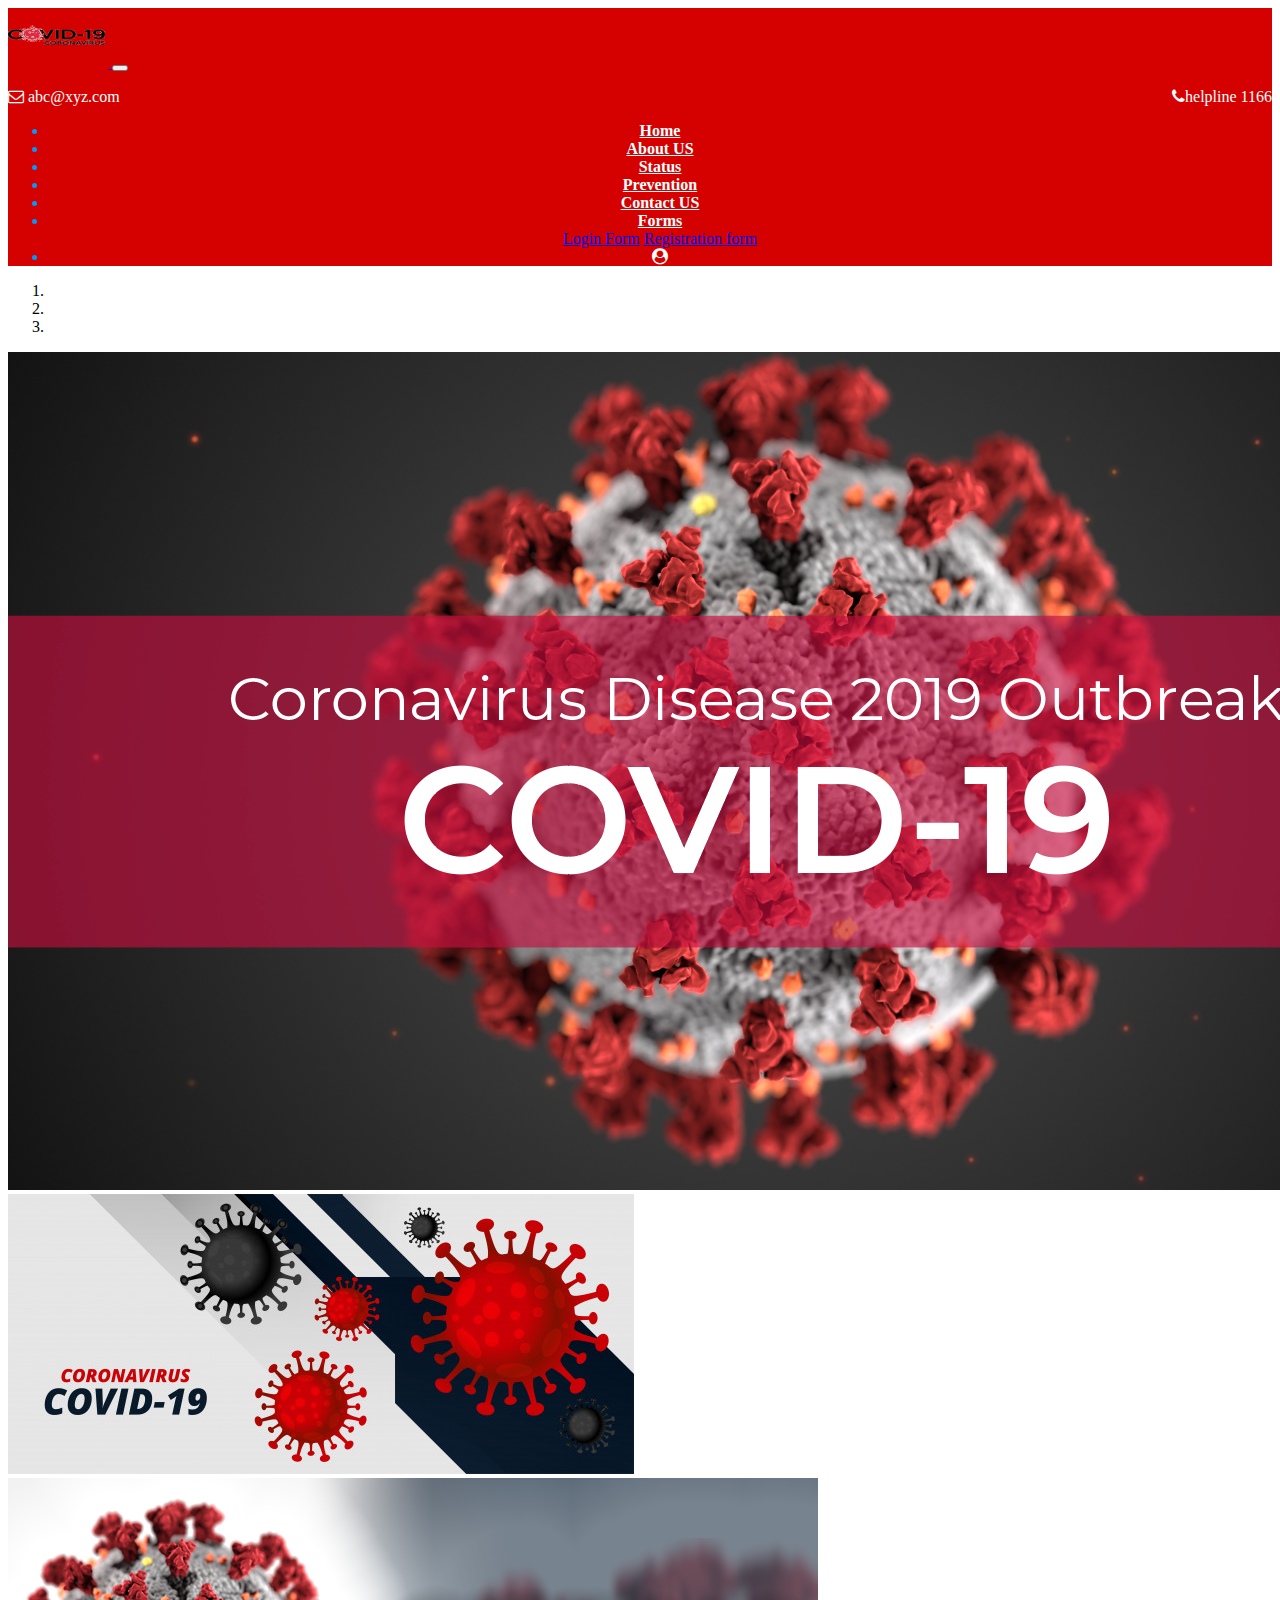
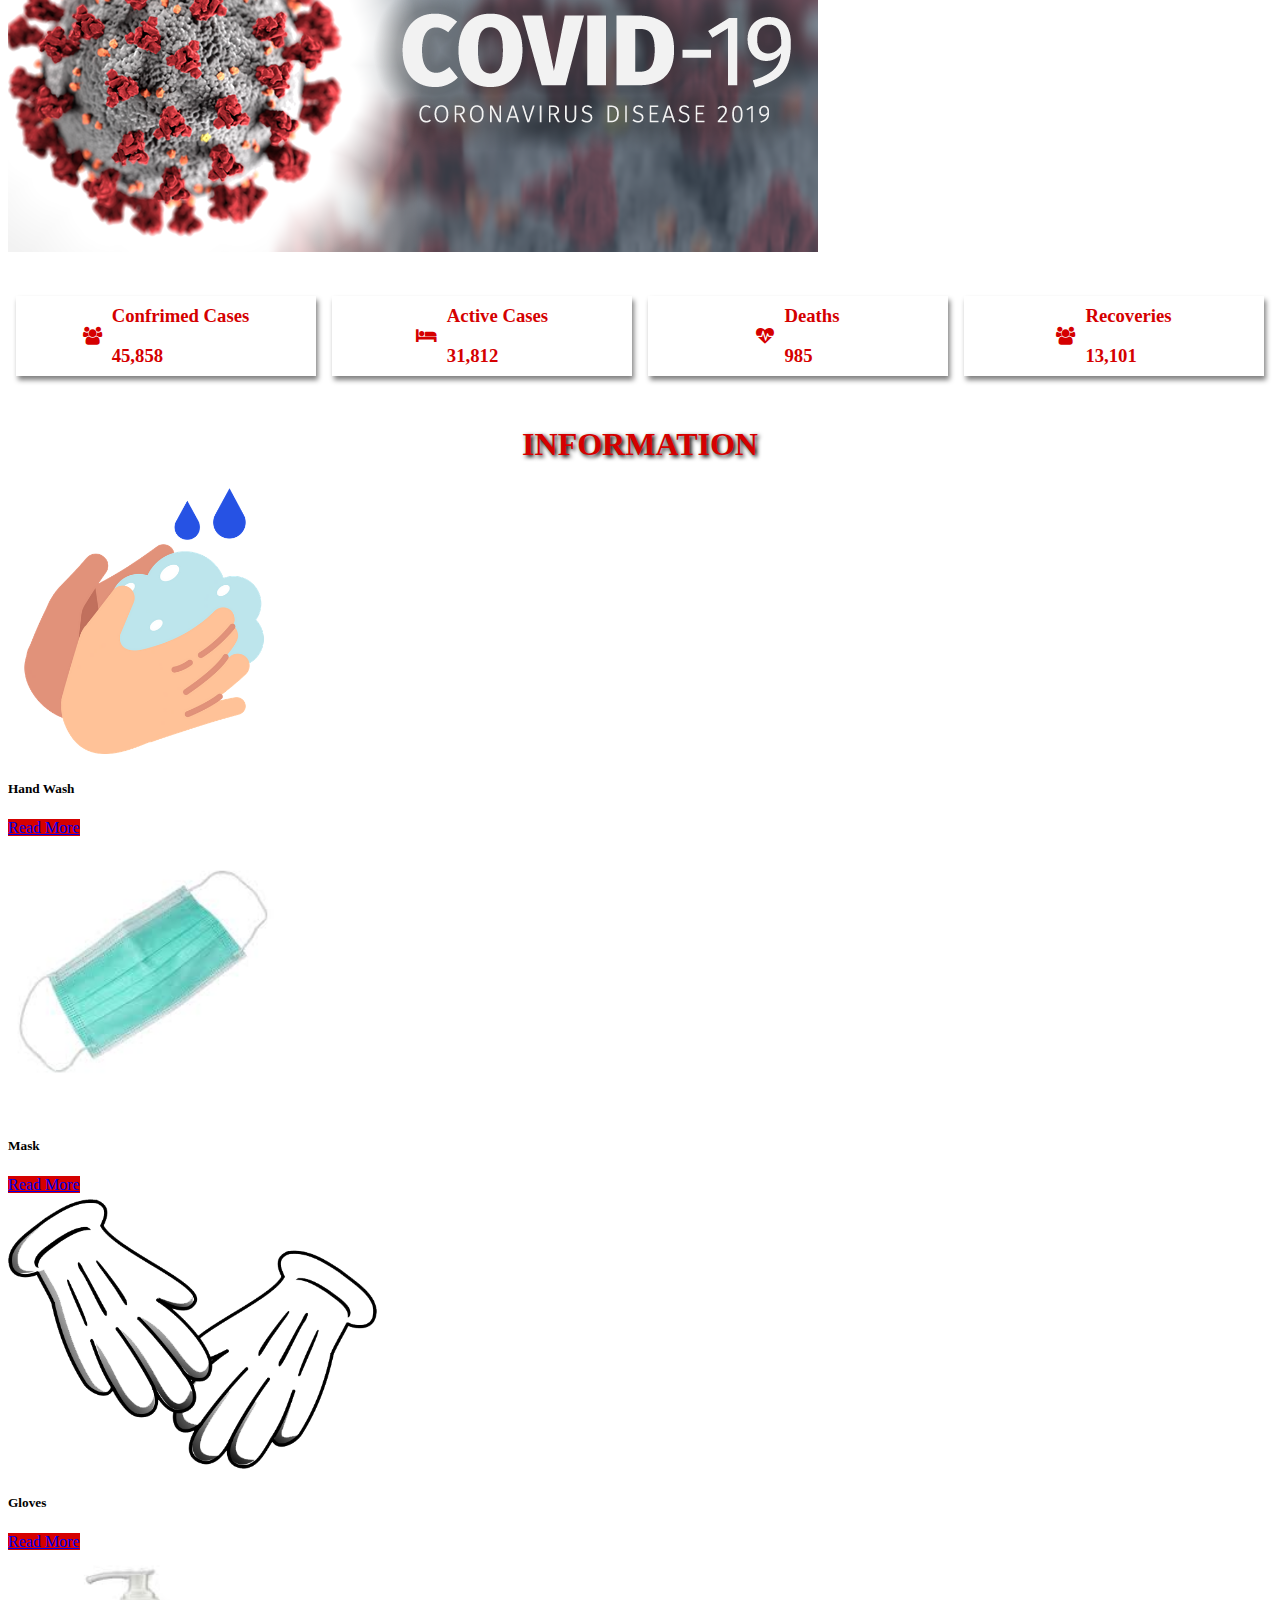
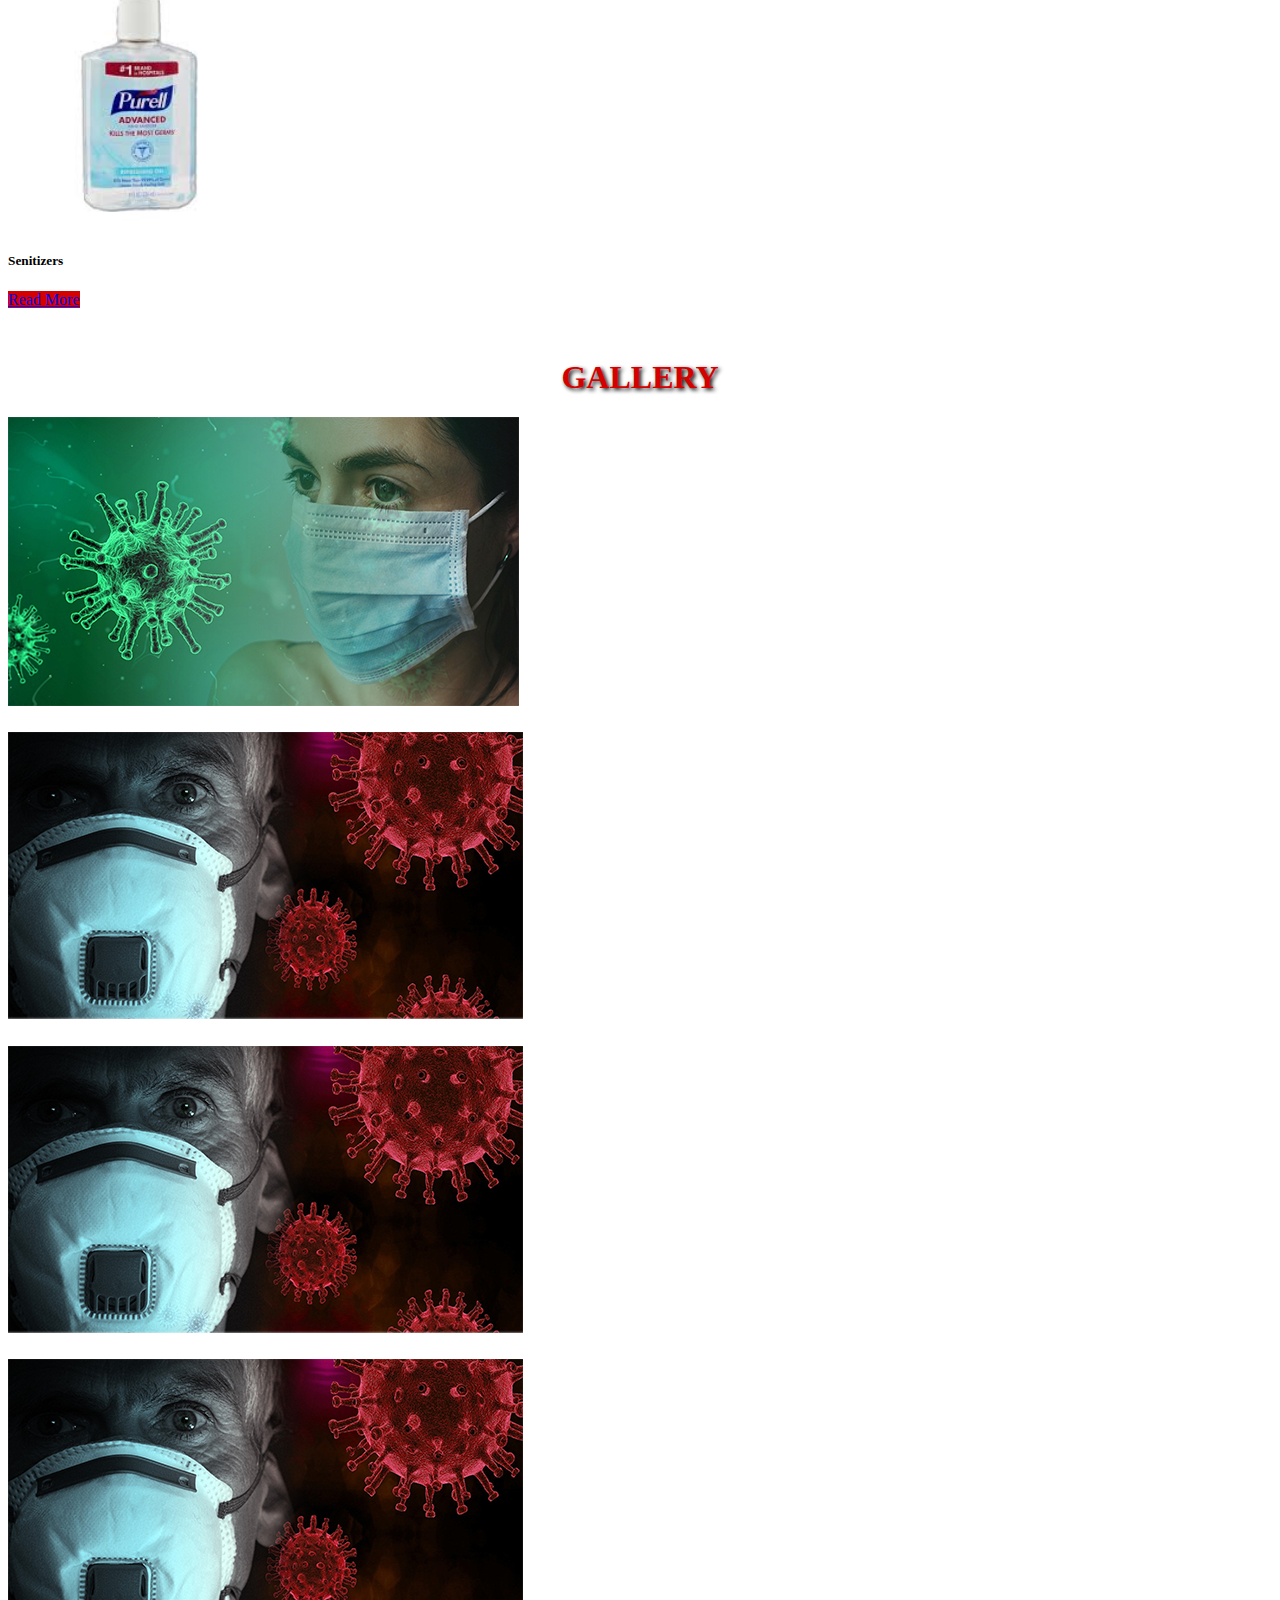
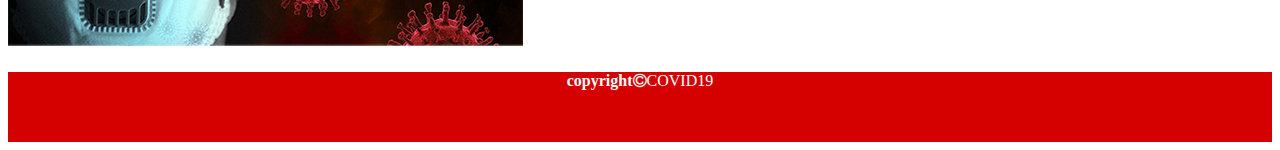
<file: public/index.html>
<!doctype html>
<html>
<head>
<meta charset="utf-8">
<title>COVID19</title>
<link rel="stylesheet" href="https://stackpath.bootstrapcdn.com/bootstrap/4.5.0/css/bootstrap.min.css" integrity="sha384-9aIt2nRpC12Uk9gS9baDl411NQApFmC26EwAOH8WgZl5MYYxFfc+NcPb1dKGj7Sk" crossorigin="anonymous">
<link rel="stylesheet"  href="style.css">
<link rel="stylesheet" href="https://cdnjs.cloudflare.com/ajax/libs/font-awesome/4.7.0/css/font-awesome.min.css">
</head>

<body>
<div>
<nav class="navbar navbar-expand-lg navbar-light bg-light">
  <a class="navbar-brand" href="website.html">
  <img src="images/covid19.png" alt="" class="image">
  </a>
  <button class="navbar-toggler" type="button" data-toggle="collapse" data-target="#navbarText" aria-controls="navbarText" aria-expanded="false" aria-label="Toggle navigation">
    <span class="navbar-toggler-icon"></span>
  </button>
  <div class="collapse navbar-collapse" id="navbarText">
    <ul class="navbar-nav mr-auto">
     
    </ul>
    <span class="navbar-text">
    <i class="fa fa-phone" aria-hidden="true">helpline 1166</i>
    <i class="fa fa-envelope-o" aria-hidden="true"> abc@xyz.com </i>
      <ul class="navbar-nav mr-auto">
      <li class="nav-item active">
        <a class="nav-link" href="website.html">Home <span class="sr-only">(current)</span></a>
      </li>
      <li class="nav-item">
        <a class="nav-link" href="about.html">About US</a>
      </li>
      <li class="nav-item">
        <a class="nav-link" href="status.html">Status</a>
      </li>
      <li class="nav-item">
        <a class="nav-link" href="prevention.html">Prevention</a>
      </li>
      <li class="nav-item">
        <a class="nav-link" href="contactus.html">Contact US</a>
      </li>
      <li class="nav-item dropdown">
        <a class="nav-link dropdown-toggle" href="#" id="navbarDropdownMenuLink" role="button" data-toggle="dropdown" aria-haspopup="true" aria-expanded="false">
          Forms
        </a>
        <div class="dropdown-menu" aria-labelledby="navbarDropdownMenuLink">
          <a class="dropdown-item" href="login.html">Login Form</a>
          <a class="dropdown-item" href="registration.html">Registration form</a>
        </div>
      </li>
      <li class="nav-item">
        <a class="nav-link" href="#">
        <i class="fa fa-user-circle" aria-hidden="true"></i>
        </a>
      </li>
    </ul>
    </span>
  </div>
</nav>
<div id="carouselExampleIndicators" class="carousel slide" data-ride="carousel">
  <ol class="carousel-indicators">
    <li data-target="#carouselExampleIndicators" data-slide-to="0" class="active"></li>
    <li data-target="#carouselExampleIndicators" data-slide-to="1"></li>
    <li data-target="#carouselExampleIndicators" data-slide-to="2"></li>
  </ol>
  <div class="carousel-inner">
    <div class="carousel-item active">
      <img src="images/slide1.png" class="d-block w-100" alt="...">
    </div>
    <div class="carousel-item">
      <img src="images/slide 2.jpg" class="d-block w-100" alt="...">
    </div>
    <div class="carousel-item">
      <img src="images/sliders.png" class="d-block w-100" alt="...">
    </div>
  </div>
  <a class="carousel-control-prev" href="#carouselExampleIndicators" role="button" data-slide="prev">
    <span class="carousel-control-prev-icon" aria-hidden="true"></span>
    <span class="sr-only">Previous</span>
  </a>
  <a class="carousel-control-next" href="#carouselExampleIndicators" role="button" data-slide="next">
    <span class="carousel-control-next-icon" aria-hidden="true"></span>
    <span class="sr-only">Next</span>
  </a>
</div>
<div class="MainCard">
      <div class="card1">
          <div>
          <i class="fa fa-users" aria-hidden="true"></i>
          </div>
          <div>
          <h3>Confrimed Cases</h3>
          <h3>45,858</h3>
          </div>
     </div>
      <div class="card1">
          <div>
         <i class="fa fa-bed" aria-hidden="true"></i>
          </div>
          <div>
          <h3>Active Cases</h3>
          <h3>31,812</h3>
          </div>
     </div>
     <div class="card2">
          <div>
               <i class="fa fa-heartbeat" aria-hidden="true"></i>
          </div>
          <div>
             <h3>Deaths</h3>
             <h3>985</h3>
          </div>
     </div>
     <div class="card3">
          <div>
               <i class="fa fa-users" aria-hidden="true"></i>
         </div>
          <div>
              <h3>Recoveries</h3>
              <h3>13,101</h3>
          </div>
     </div>
</div>
</div>
<div class="cases">
<div class="heading">
<h1>INFORMATION</h1>
</div>
    <div class="container">   
     <div class="row">
          <div class="col-sm-6 col-md-6 col-lg-3">
             <div class="card">
             <img src="images/hand.png" height="270px" class="card-img-top" alt="...">
    <div class="card-body">
    <h5 class="card-title">Hand Wash</h5>
    <a href="#" class="btn btn-primary">Read More</a>
  </div>
</div>
          </div>
          <div class="col-sm-6 col-md-6 col-lg-3">
             <div class="card">
             <img src="images/mask2.jpg" height="270px" class="card-img-top" alt="...">
    <div class="card-body">
    <h5 class="card-title">Mask</h5>
    <a href="#" class="btn btn-primary">Read More</a>
  </div>
</div>
          </div>
     
          <div class="col-sm-6 col-md-6 col-lg-3">
      <div class="card">
             <img src="images/gloves.png" height="270px" class="card-img-top" alt="...">
    <div class="card-body">
    <h5 class="card-title">Gloves</h5>
    <a href="#" class="btn btn-primary">Read More</a>
  </div>
</div>
          </div>
          <div class="col-sm-6 col-md-6 col-lg-3">
          <div class="card">
             <img src="images/hs.jpg" height="270px" class="card-img-top" alt="...">
    <div class="card-body">
    <h5 class="card-title">Senitizers</h5>
    <a href="#" class="btn btn-primary">Read More</a>
  </div>
</div>
          </div>
           
     
     </div>

    </div>

</div>
<div class="cases">
<div class="heading">
<h1>GALLERY</h1>
</div>
    <div class="container">   
     <div class="row">
          <div class="col-sm-6 col-md-6 col-lg-3">
             <div class="card">
             <img src="images/cases1.png" class="card-img-top" alt="...">
    <div class="card-body">
    <h5 class="card-title"></h5>
  </div>
</div>
          </div>
          <div class="col-sm-6 col-md-6 col-lg-3">
             <div class="card">
             <img src="images/cases2.png" class="card-img-top" alt="...">
    <div class="card-body">
    <h5 class="card-title"></h5>
  </div>
</div>
          </div>
     
          <div class="col-sm-6 col-md-6 col-lg-3">
      <div class="card">
             <img src="images/cases2.png" class="card-img-top" alt="...">
    <div class="card-body">
    <h5 class="card-title"></h5>
      </div>
</div>
          </div>
          <div class="col-sm-6 col-md-6 col-lg-3">
          <div class="card">
             <img src="images/cases2.png" class="card-img-top" alt="...">
    <div class="card-body">
    <h5 class="card-title"></h5>
  </div>
</div>
          </div>
           
     
     </div>

    </div>

</div>
<div class="footer">
<div>
<h4> copyright<i class="fa fa-copyright" aria-hidden="true">COVID19</i></h4>
</div>
</div>
</div>
<script src="https://code.jquery.com/jquery-3.5.1.slim.min.js" integrity="sha384-DfXdz2htPH0lsSSs5nCTpuj/zy4C+OGpamoFVy38MVBnE+IbbVYUew+OrCXaRkfj" crossorigin="anonymous"></script>
<script src="https://cdn.jsdelivr.net/npm/popper.js@1.16.0/dist/umd/popper.min.js" integrity="sha384-Q6E9RHvbIyZFJoft+2mJbHaEWldlvI9IOYy5n3zV9zzTtmI3UksdQRVvoxMfooAo" crossorigin="anonymous"></script>
<script src="https://stackpath.bootstrapcdn.com/bootstrap/4.5.0/js/bootstrap.min.js" integrity="sha384-OgVRvuATP1z7JjHLkuOU7Xw704+h835Lr+6QL9UvYjZE3Ipu6Tp75j7Bh/kR0JKI" crossorigin="anonymous"></script>
</body>
</html>
</file>
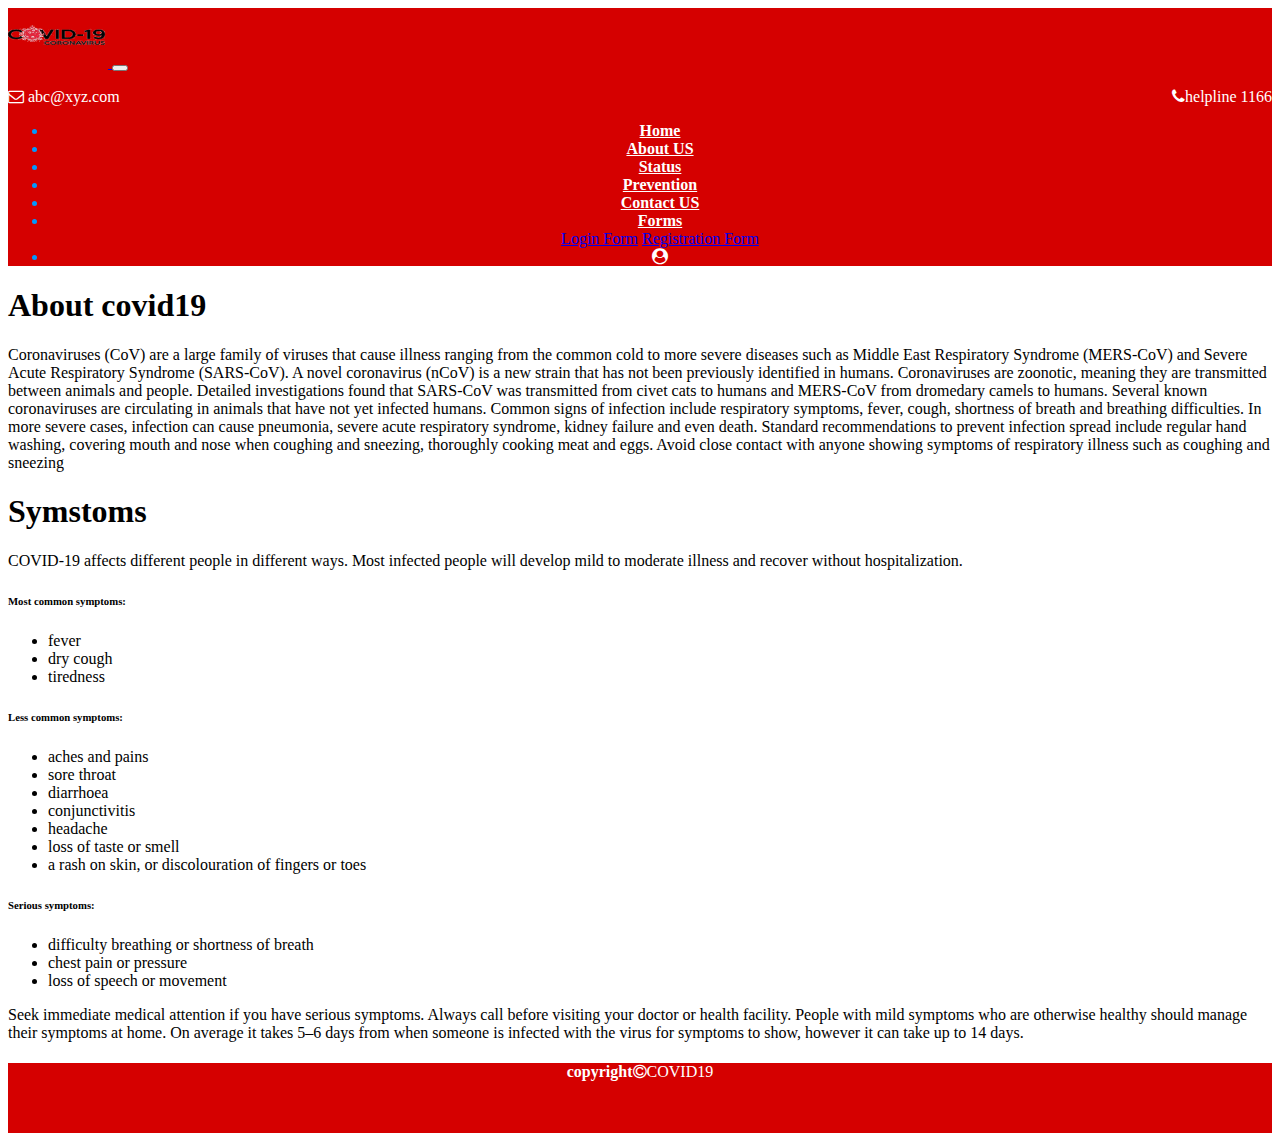
<file: public/about.html>
<!doctype html>
<html>
<head>
<meta charset="utf-8">
<title>About us</title>
<link rel="stylesheet" href="https://stackpath.bootstrapcdn.com/bootstrap/4.5.0/css/bootstrap.min.css" integrity="sha384-9aIt2nRpC12Uk9gS9baDl411NQApFmC26EwAOH8WgZl5MYYxFfc+NcPb1dKGj7Sk" crossorigin="anonymous">
<link rel="stylesheet"  href="style.css">
<link rel="stylesheet" href="https://cdnjs.cloudflare.com/ajax/libs/font-awesome/4.7.0/css/font-awesome.min.css">
</head>

<body>

<div>
<nav class="navbar navbar-expand-lg navbar-light bg-light">
  <a class="navbar-brand" href="website.html">
  <img src="images/covid19.png" alt="" class="image">
  </a>
  <button class="navbar-toggler" type="button" data-toggle="collapse" data-target="#navbarText" aria-controls="navbarText" aria-expanded="false" aria-label="Toggle navigation">
    <span class="navbar-toggler-icon"></span>
  </button>
  <div class="collapse navbar-collapse" id="navbarText">
    <ul class="navbar-nav mr-auto">
     
    </ul>
    <span class="navbar-text">
    <i class="fa fa-phone" aria-hidden="true">helpline 1166</i>
    <i class="fa fa-envelope-o" aria-hidden="true"> abc@xyz.com </i>
      <ul class="navbar-nav mr-auto">
      <li class="nav-item active">
        <a class="nav-link" href="website.html">Home <span class="sr-only">(current)</span></a>
      </li>
      <li class="nav-item">
        <a class="nav-link" href="about.html">About US</a>
      </li>
      <li class="nav-item">
        <a class="nav-link" href="status.html">Status</a>
      </li>
      <li class="nav-item">
        <a class="nav-link" href="prevention.html">Prevention</a>
      </li>
      <li class="nav-item">
        <a class="nav-link" href="contactus.html">Contact US</a>
      </li>
      <li class="nav-item dropdown">
        <a class="nav-link dropdown-toggle" href="#" id="navbarDropdownMenuLink" role="button" data-toggle="dropdown" aria-haspopup="true" aria-expanded="false">
          Forms
        </a>
        <div class="dropdown-menu" aria-labelledby="navbarDropdownMenuLink">
          <a class="dropdown-item" href="login.html">Login Form</a>
          <a class="dropdown-item" href="registration.html">Registration Form</a>
        </div>
      </li>
      <li class="nav-item">
        <a class="nav-link" href="#">
        <i class="fa fa-user-circle" aria-hidden="true"></i>
        </a>
      </li>
    </ul>
    </span>
  </div>
</nav>
<div class="container">
<h1>About covid19</h1>
<p>Coronaviruses (CoV) are a large family of viruses that cause illness ranging from the common cold to more severe diseases such as Middle East Respiratory Syndrome (MERS-CoV) and Severe Acute Respiratory Syndrome (SARS-CoV). A novel coronavirus (nCoV) is a new strain that has not been previously identified in humans.

Coronaviruses are zoonotic, meaning they are transmitted between animals and people. Detailed investigations found that SARS-CoV was transmitted from civet cats to humans and MERS-CoV from dromedary camels to humans. Several known coronaviruses are circulating in animals that have not yet infected humans.

Common signs of infection include respiratory symptoms, fever, cough, shortness of breath and breathing difficulties. In more severe cases, infection can cause pneumonia, severe acute respiratory syndrome, kidney failure and even death.

Standard recommendations to prevent infection spread include regular hand washing, covering mouth and nose when coughing and sneezing, thoroughly cooking meat and eggs. Avoid close contact with anyone showing symptoms of respiratory illness such as coughing and sneezing</p>
<h1>Symstoms</h1>
<p>COVID-19 affects different people in different ways. Most infected people will develop mild to moderate illness and recover without hospitalization.</p>
<h6>Most common symptoms:</h6>
<ul>
<li>fever</li>
<li>dry cough</li>
<li>tiredness</li>
</ul>
<h6>Less common symptoms:</h6>
<ul>
<li>aches and pains</li>
<li>sore throat</li>
<li>diarrhoea</li>
<li>conjunctivitis</li>
<li>headache</li>
<li>loss of taste or smell</li>
<li>a rash on skin, or discolouration of fingers or toes</li>
</ul>
<h6>Serious symptoms:</h6>
<ul>
<li>difficulty breathing or shortness of breath</li>
<li>chest pain or pressure</li>
<li>loss of speech or movement</li>
</ul>
<p>Seek immediate medical attention if you have serious symptoms. Always call before visiting your doctor or health facility.
People with mild symptoms who are otherwise healthy should manage their symptoms at home.
On average it takes 5–6 days from when someone is infected with the virus for symptoms to show, however it can take up to 14 days.</p>

</div>


<!--footer-->
<div class="footer">
<div>
<h4> copyright<i class="fa fa-copyright" aria-hidden="true">COVID19</i></h4>
</div>
</div>
</div>
<script src="https://code.jquery.com/jquery-3.5.1.slim.min.js" integrity="sha384-DfXdz2htPH0lsSSs5nCTpuj/zy4C+OGpamoFVy38MVBnE+IbbVYUew+OrCXaRkfj" crossorigin="anonymous"></script>
<script src="https://cdn.jsdelivr.net/npm/popper.js@1.16.0/dist/umd/popper.min.js" integrity="sha384-Q6E9RHvbIyZFJoft+2mJbHaEWldlvI9IOYy5n3zV9zzTtmI3UksdQRVvoxMfooAo" crossorigin="anonymous"></script>
<script src="https://stackpath.bootstrapcdn.com/bootstrap/4.5.0/js/bootstrap.min.js" integrity="sha384-OgVRvuATP1z7JjHLkuOU7Xw704+h835Lr+6QL9UvYjZE3Ipu6Tp75j7Bh/kR0JKI" crossorigin="anonymous"></script>
</body>
</html>
</file>
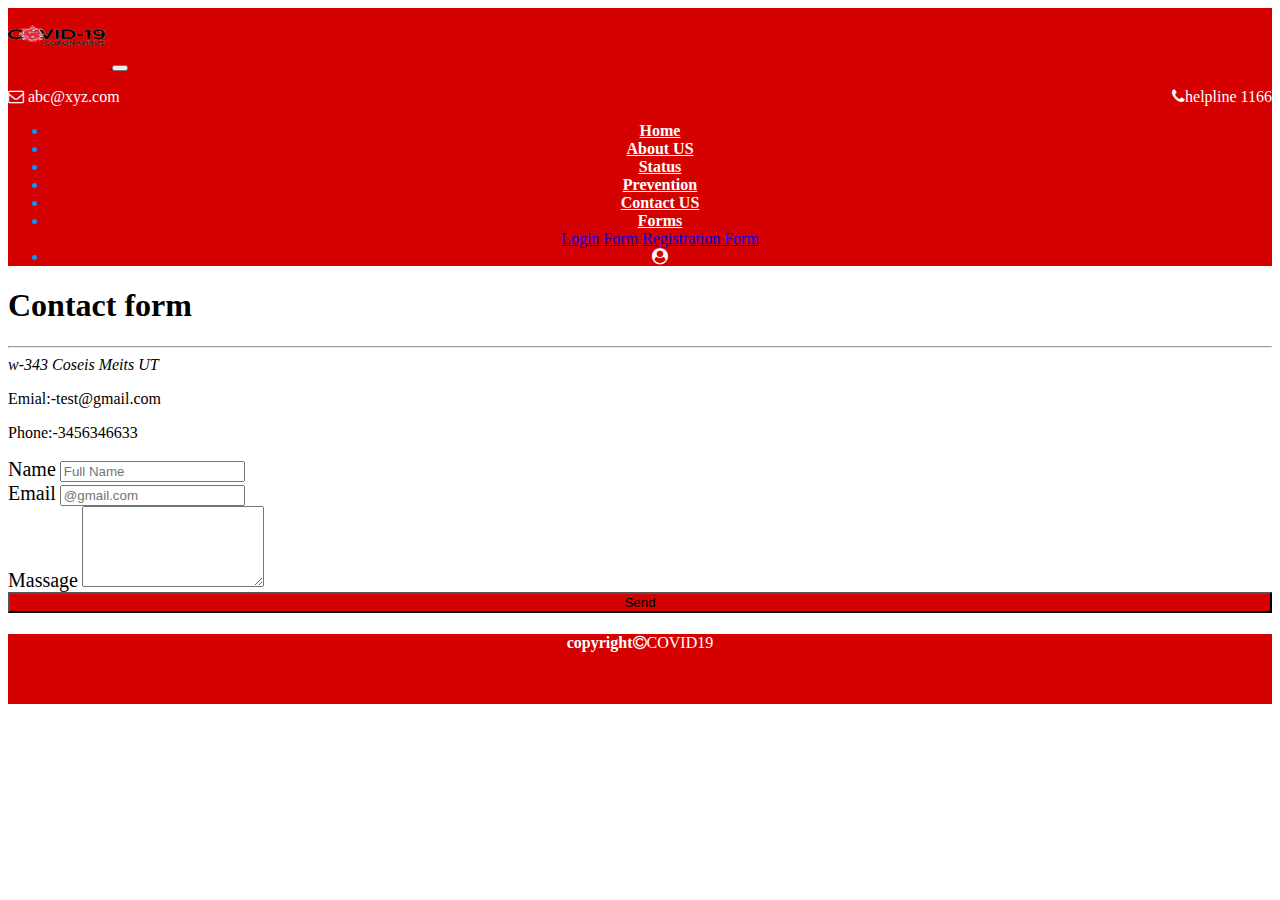
<file: public/contactus.html>
<!doctype html>
<html>
<head>
<meta charset="utf-8">
<title>Untitled Document</title>
<link rel="stylesheet" href="https://stackpath.bootstrapcdn.com/bootstrap/4.5.0/css/bootstrap.min.css" integrity="sha384-9aIt2nRpC12Uk9gS9baDl411NQApFmC26EwAOH8WgZl5MYYxFfc+NcPb1dKGj7Sk" crossorigin="anonymous">
<link rel="stylesheet"  href="style.css">
<link rel="stylesheet" href="https://cdnjs.cloudflare.com/ajax/libs/font-awesome/4.7.0/css/font-awesome.min.css">
</head>

<body>

<div>
<nav class="navbar navbar-expand-lg navbar-light bg-light">
  <a class="navbar-brand" href="website.html">
  <img src="images/covid19.png" alt="" class="image">
  </a>
  <button class="navbar-toggler" type="button" data-toggle="collapse" data-target="#navbarText" aria-controls="navbarText" aria-expanded="false" aria-label="Toggle navigation">
    <span class="navbar-toggler-icon"></span>
  </button>
  <div class="collapse navbar-collapse" id="navbarText">
    <ul class="navbar-nav mr-auto">
     
    </ul>
    <span class="navbar-text">
    <i class="fa fa-phone" aria-hidden="true">helpline 1166</i>
    <i class="fa fa-envelope-o" aria-hidden="true"> abc@xyz.com </i>
      <ul class="navbar-nav mr-auto">
      <li class="nav-item active">
        <a class="nav-link" href="website.html">Home <span class="sr-only">(current)</span></a>
      </li>
      <li class="nav-item">
        <a class="nav-link" href="about.html">About US</a>
      </li>
      <li class="nav-item">
        <a class="nav-link" href="status.html">Status</a>
      </li>
      <li class="nav-item">
        <a class="nav-link" href="prevention.html">Prevention</a>
      </li>
      <li class="nav-item">
        <a class="nav-link" href="contactus.html">Contact US</a>
      </li>
      <li class="nav-item dropdown">
        <a class="nav-link dropdown-toggle" href="#" id="navbarDropdownMenuLink" role="button" data-toggle="dropdown" aria-haspopup="true" aria-expanded="false">
          Forms
        </a>
        <div class="dropdown-menu" aria-labelledby="navbarDropdownMenuLink">
          <a class="dropdown-item" href="login.html">Login Form</a>
          <a class="dropdown-item" href="registration.html">Registration Form</a>
        </div>
      </li>
      <li class="nav-item">
        <a class="nav-link" href="#">
        <i class="fa fa-user-circle" aria-hidden="true"></i>
        </a>
      </li>
    </ul>
    </span>
  </div>
</nav>
<div class="container contact-form">
<h1 style="font-family:Georgia, 'Times New Roman', Times, serif">Contact form</h1>
<hr />
<div class="row">
<div class="col-sm-6">
<address>w-343 Coseis Meits UT</address>
<p> Emial:-test@gmail.com</p>
<p>Phone:-3456346633</p>
</div>
<div class="col-sm-6">
<div class="form-group">
<label style="font-family:'Comic Sans MS', cursive;font-size:20px;">Name</label>
<input type="text" class="form-control" placeholder="Full Name"/>
</div>
<div class="form-group">
<label style="font-family:'Comic Sans MS', cursive;font-size:20px;">Email</label>
<input type="text" class="form-control" placeholder="@gmail.com" />
</div>
<div class="form-group">
<label style="font-family:'Comic Sans MS', cursive;font-size:20px;">Massage</label>
<textarea class="form-control" rows="5"></textarea>
</div>
<div class="form-group">
<button class="btn   btn-primary btn-block">Send</button>
</div>
</div>

</div>
</div>

<!--footer-->
<div class="footer">
<div>
<h4> copyright<i class="fa fa-copyright" aria-hidden="true">COVID19</i></h4>
</div>
</div>
</div>
<script src="https://code.jquery.com/jquery-3.5.1.slim.min.js" integrity="sha384-DfXdz2htPH0lsSSs5nCTpuj/zy4C+OGpamoFVy38MVBnE+IbbVYUew+OrCXaRkfj" crossorigin="anonymous"></script>
<script src="https://cdn.jsdelivr.net/npm/popper.js@1.16.0/dist/umd/popper.min.js" integrity="sha384-Q6E9RHvbIyZFJoft+2mJbHaEWldlvI9IOYy5n3zV9zzTtmI3UksdQRVvoxMfooAo" crossorigin="anonymous"></script>
<script src="https://stackpath.bootstrapcdn.com/bootstrap/4.5.0/js/bootstrap.min.js" integrity="sha384-OgVRvuATP1z7JjHLkuOU7Xw704+h835Lr+6QL9UvYjZE3Ipu6Tp75j7Bh/kR0JKI" crossorigin="anonymous"></script>

</body>
</html>
</file>
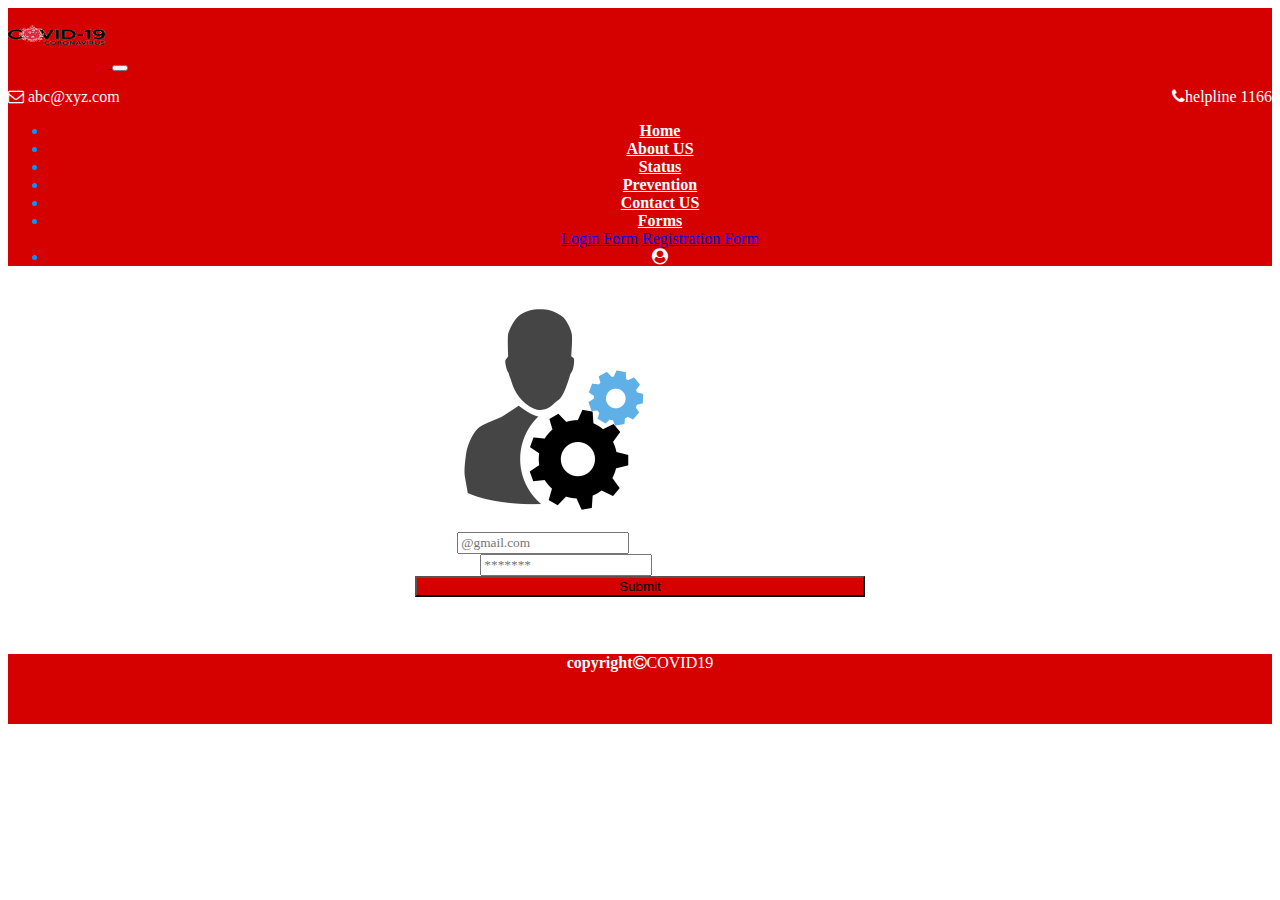
<file: public/login.html>
<!doctype html>
<html>
<head>
<meta charset="utf-8">
<title>Untitled Document</title>
<link rel="stylesheet" href="https://stackpath.bootstrapcdn.com/bootstrap/4.5.0/css/bootstrap.min.css" integrity="sha384-9aIt2nRpC12Uk9gS9baDl411NQApFmC26EwAOH8WgZl5MYYxFfc+NcPb1dKGj7Sk" crossorigin="anonymous">
<link rel="stylesheet"  href="style.css">
<link rel="stylesheet" href="https://cdnjs.cloudflare.com/ajax/libs/font-awesome/4.7.0/css/font-awesome.min.css">
</head>

<body>
<div>
<nav class="navbar navbar-expand-lg navbar-light bg-light">
  <a class="navbar-brand" href="website.html">
  <img src="images/covid19.png" alt="" class="image">
  </a>
  <button class="navbar-toggler" type="button" data-toggle="collapse" data-target="#navbarText" aria-controls="navbarText" aria-expanded="false" aria-label="Toggle navigation">
    <span class="navbar-toggler-icon"></span>
  </button>
  <div class="collapse navbar-collapse" id="navbarText">
    <ul class="navbar-nav mr-auto">
     
    </ul>
    <span class="navbar-text">
    <i class="fa fa-phone" aria-hidden="true">helpline 1166</i>
    <i class="fa fa-envelope-o" aria-hidden="true"> abc@xyz.com </i>
      <ul class="navbar-nav mr-auto">
      <li class="nav-item active">
        <a class="nav-link" href="website.html">Home <span class="sr-only">(current)</span></a>
      </li>
      <li class="nav-item">
        <a class="nav-link" href="about.html">About US</a>
      </li>
      <li class="nav-item">
        <a class="nav-link" href="status.html">Status</a>
      </li>
      <li class="nav-item">
        <a class="nav-link" href="prevention.html">Prevention</a>
      </li>
      <li class="nav-item">
        <a class="nav-link" href="contactus.html">Contact US</a>
      </li>
      <li class="nav-item dropdown">
        <a class="nav-link dropdown-toggle" href="#" id="navbarDropdownMenuLink" role="button" data-toggle="dropdown" aria-haspopup="true" aria-expanded="false">
          Forms
        </a>
        <div class="dropdown-menu" aria-labelledby="navbarDropdownMenuLink">
          <a class="dropdown-item" href="login.html">Login Form</a>
          <a class="dropdown-item" href="registration.html">Registration Form</a>
        </div>
      </li>
      <li class="nav-item">
        <a class="nav-link" href="#">
        <i class="fa fa-user-circle" aria-hidden="true"></i>
        </a>
      </li>
    </ul>
    </span>
  </div>
</nav>

<form action="" style="width:450px;margin:auto;" >
<div>
<img src="images/logo-admin.png" style="display:flex;" class="im">
 </div>
 
<div class="form-group">
<label for="Email" style="color:#FFF;">Email</label>
<input style="font-family:Georgia, 'Times New Roman', Times, serif;" type="text" name="Email" id="Email" placeholder="@gmail.com" class="form-control" required pattern="[a-z A-Z @]{,}"/>
</div>

<div class="form-group">
<label for="Password" style="color:#FFF;">Password</label>
<input style="font-family:Georgia, 'Times New Roman', Times, serif;" type="password" name="Password" id="Password" placeholder="*******" class="form-control" requiredpattern="[a-z A-Z]{8,8}"/>
</div>

<button type="submit" class="btn btn-primary">Submit</button>
</form>

</div>
<br>
<br>

<!--footer-->
<div class="footer">
<div>
<h4> copyright<i class="fa fa-copyright" aria-hidden="true">COVID19</i></h4>
</div>
</div>
</div>
<script src="https://code.jquery.com/jquery-3.5.1.slim.min.js" integrity="sha384-DfXdz2htPH0lsSSs5nCTpuj/zy4C+OGpamoFVy38MVBnE+IbbVYUew+OrCXaRkfj" crossorigin="anonymous"></script>
<script src="https://cdn.jsdelivr.net/npm/popper.js@1.16.0/dist/umd/popper.min.js" integrity="sha384-Q6E9RHvbIyZFJoft+2mJbHaEWldlvI9IOYy5n3zV9zzTtmI3UksdQRVvoxMfooAo" crossorigin="anonymous"></script>
<script src="https://stackpath.bootstrapcdn.com/bootstrap/4.5.0/js/bootstrap.min.js" integrity="sha384-OgVRvuATP1z7JjHLkuOU7Xw704+h835Lr+6QL9UvYjZE3Ipu6Tp75j7Bh/kR0JKI" crossorigin="anonymous"></script>
</body>
</html>
</file>
<file: public/style.css>
@charset "utf-8";
.navbar{
	background-color:#D50000 !important;
	
	}
	
.nav-link{
    color:#FFF !important;
	font-weight:bold;
		
	
	}
h3{
	color:#D50000 !important;
	}	
.image{
    width:100px;
	height:60px;	
	}	

.heading{
    text-align:center;	
	color:#FFF;
	}	

.fa-phone {
     color:#FFF;
	 float:right;
}
.fa-envelope-o{
	color:#FFF;
}
.fa-bed,.fa-heartbeat,.fa-users{
	font-size:18px !important;
	margin-right:10px;
	color:#D50000;
}
.carousel-inner{
	height:300% !important;
	}
.carousel-item active{
	height:100px;
	}	
.MainCard{
	margin-top:30px;
	display:flex;
	flex-direction:row;
	justify-content:space-around;
	flex-wrap:wrap;
	}
.card1,.card2,.card3{
	display:flex;
	width:300px;
	height:80px;
	background-color:#fff;
	box-shadow: 2px 4px 5px grey;
	justify-content:center;
	align-items:center;
	margin-top:10px;
	}
.cases{
	margin-top:50px;
	flex-direction:row;
	justify-content:space-around;
	flex-wrap:wrap;

}
.card{
	width:250px ;
	height:auto !important;
	margin-bottom:5px;
	}
.card-text{
	font-weight:bold;
	}
.btn-primary{
	width:100%;
	background-color:#D50000;
	}	
.heading{
	text-align:center;
	font-weight:bold;
	color:#D50000;
	margin:20px;
	}
.heading > h1{
	text-shadow: 2px 2px 4px black;
	
	
	}
.footer{
	width:100%;
	background-color:#D50000;
	height:70px;
	}	
.footer > div {
	text-align:center;
	align-item:center;
	}	
h4{
	color:#FFF;
	}
span{
	color:#09F;
	text-align:center;
	}		
.btn-warning{
	background-color:#D50000 !important;
	
		
	}	
.abc{
	background-color:#D50000 !important;
	width:100% !important;
	}	
td{
	border-style:groove;
	background-color:#CCC;
	}
@media only screen and (max-width: 600px) {
  .card1,.card2,.card3 {
          width:100%;
   }
}
</file>
